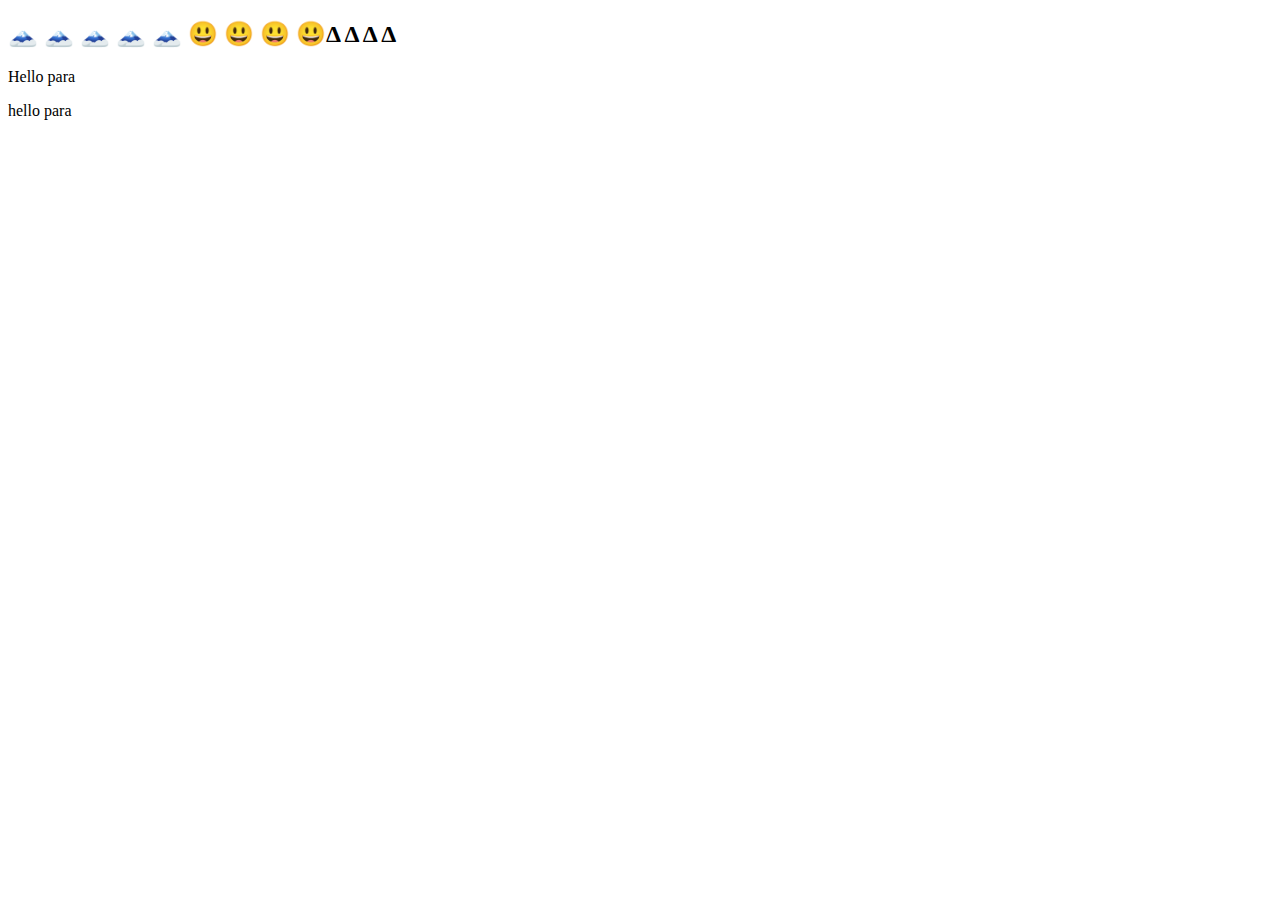
<file: demo.html>
<!DOCTYPE html>
<html lang="en">
  <head>
    <meta charset="UTF-8" />
    <!-- unicode transformation format  -->
    <meta name="viewport" content="width=device-width, initial-scale=1.0" />
    <title>Document</title>
    <meta name="description" content="" />
    <meta name="author" content="TGC Animation & Multimedia" />
    <!-- <meta http-equiv="refresh" content="3" /> -->
    <meta name="robots" content="" />

    <link rel="canonical" href="" />

    <base href="" target="_blank" />
  </head>
  <body>
    <h2>
      &#128507; &#128507; &#128507; &#128507; &#128507; &#128515; &#128515;
      &#128515; &#128515;&#916; &#916; &#916; &#916;
    </h2>

    <!-- 
     case sensitive  -- javascript 
   
     let sachin = 0;

     let Sachin = 25;

     non case sensitive - html 


      -->

    <p>Hello para</p>
    <p>hello para</p>
  </body>
</html>
</file>
